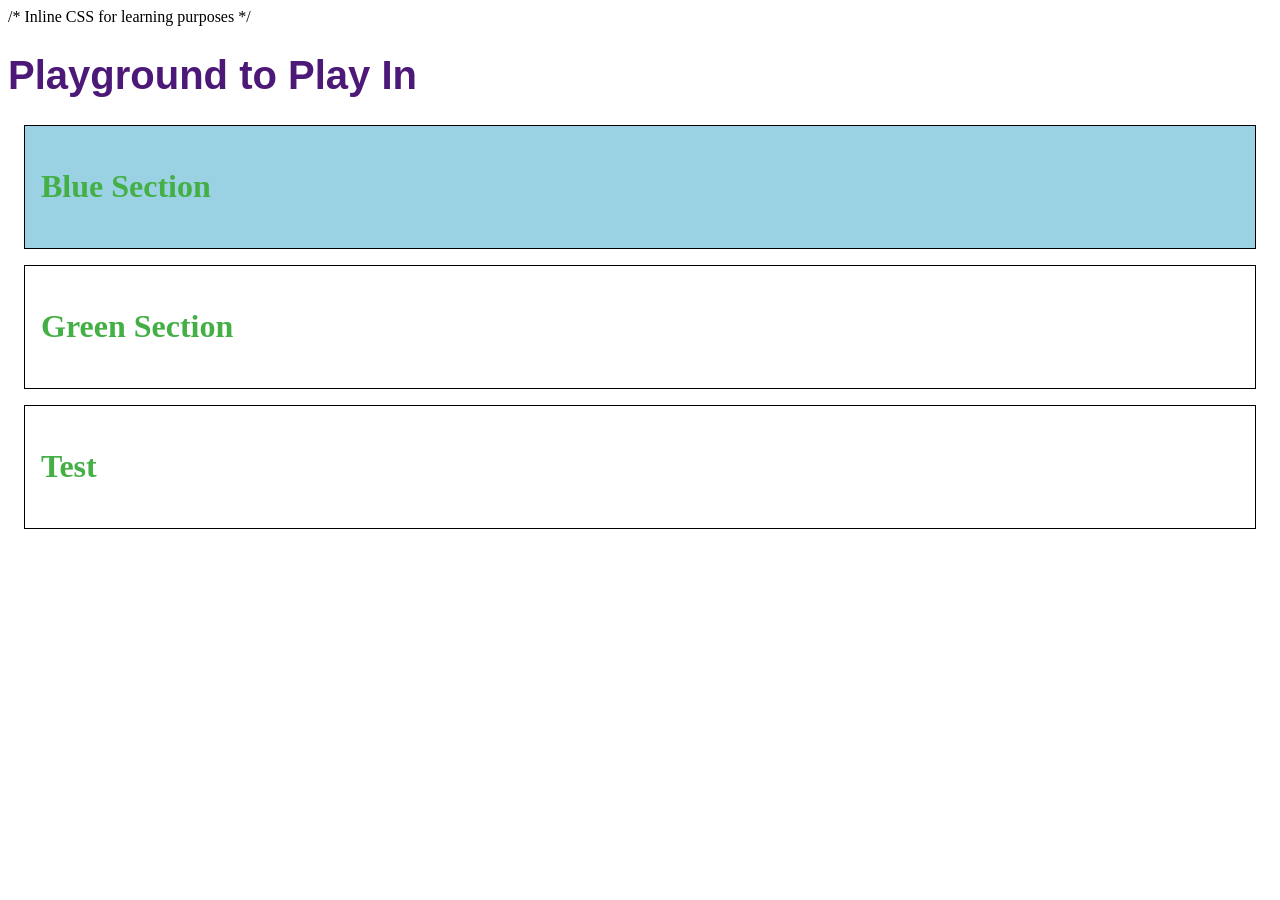
<file: sandbox.html>
<!DOCTYPE html>
<html lang="en">
<head>
    <meta charset="UTF-8">
    <meta name="viewport" content="width=device-width, initial-scale=1.0">
    <title>Portfolio Home</title>

    /* Inline CSS for learning purposes */ 

    <style>
    
    h1 {
        color: #4d1979;

        font-family: 'Arial', sans-serif;

        font-size: 2.5rem;
    }

     h2 {
        color: rgb(68, 175, 68);

        font-family: 'georgia', serif;

        font-size: 2.0rem;

        
    }

    
    .blue {
        background-color: rgb(154, 210, 228);
        color: white;
        padding: 1rem;
    }

    section {
        border: 1px solid black;
        margin: 1rem;
        padding: 1rem
    }
    </style>




</head>
<body>
    <main>


        <h1>Playground to Play In</h1>


        <section class="blue">
            <h2>Blue Section</h2>
        </section>

        <section class="green">
            <h2>Green Section</h2>
        </section>

        <section>
            <h2>Test</h2>
        </section>


        
    </main>



</body>
</html>
</file>
